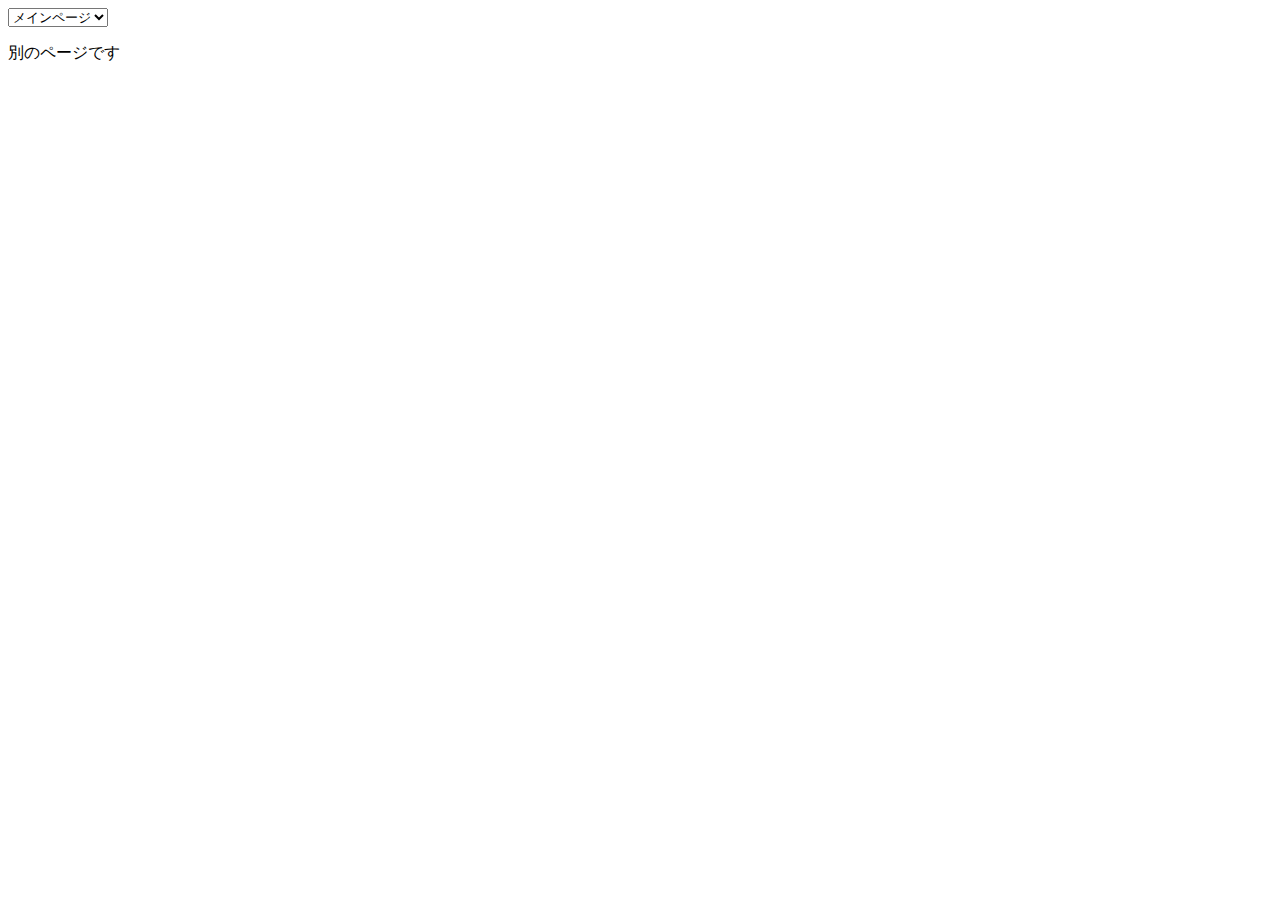
<file: other.html>
<!DOCTYPE html>
<html lang="ja">
  <head>
    <meta charset="UTF-8">
    <title別のページです</title>
  </head>
  <body>
    <nav>
      <form id="form">
        <select name="select">
          <option value="index.html">メインページ</option>
          <option value="other.html">別のページ</option>
        </select>
      </form>
    </nav>
    <section>
      <p>別のページです</p>
    </section>
    <script type="text/javascript" src="js/default.js"></script>
  </body>
</html>
</file>
